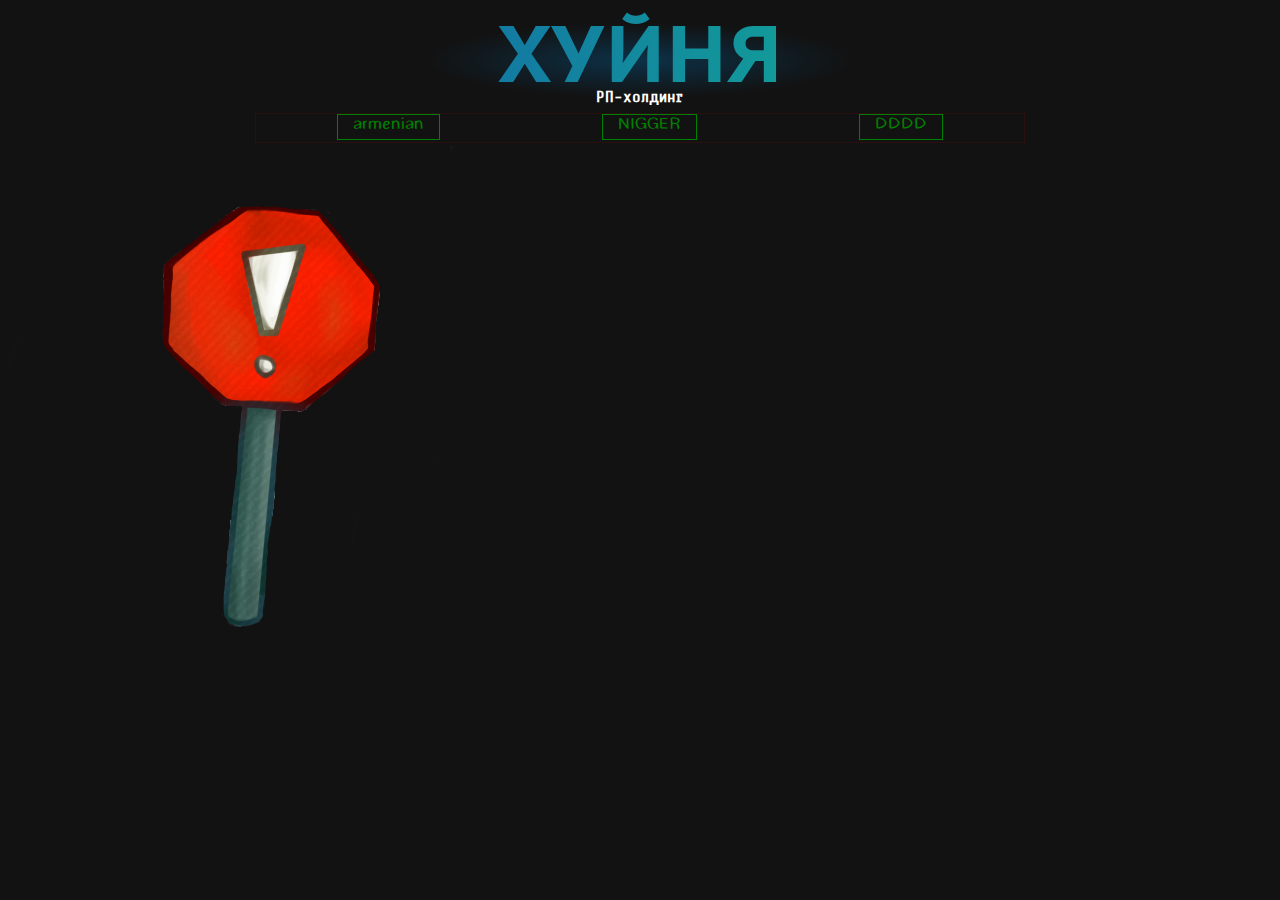
<file: perf-rp.su/beta-title.htm>
<!DOCTYPE html>
<html>
  <head>
	<meta charset="UTF-8">
	<script src='assets/script.js'></script>
	<link rel='stylesheet' href='assets/styles/styles.css'>
	<link rel="icon" href="assets/icons/fav.png" type="image/png">
	<title>Мой сайт</title>
  </head>
  <body>
  <header>
   <h1>ХУЙНЯ</h1>
   <h2>РП-холдинг</h2>
  </header>
  <div class='subheader-box'>
  <a>armenian</a>
  <a>NIGGER</a>
  <a>DDDD</a>
  </div>
  <div class='funny'>
  <img src='assets/pics/alertbanner1.png'></img>
   <p></p>
  
  </div>
  </body>
 <script>
  titlecheck();
  </script>

</html>
</file>
<file: perf-rp.su/assets/styles/styles.css>
@import 'fonts.css';


body {
	background-color: #121212;
}
header {
	width: 600px;
	height: 105px;
	margin: auto;
	background: radial-gradient( rgba(10, 62, 94, 0.7), transparent, transparent );
	text-align: center;
}
header > h1 {
	margin: auto;
	background: linear-gradient(to right, #136ea5, #12a696);
	color: transparent;
	background-clip: text;
	font-family: patefon;
	width: 500px;
	font-size: 80px;
	height: 80px;
}
header > h2 {

	color: white;
	margin: auto;
	font-size: 16px;
	font-family: mono;
}
.subheader-box {
	margin: auto;
	display: flex;
	width: 768px;
	height: 28px;
	border: 1px solid rgba(255, 0, 0, 0.1);
	justify-content: space-around;
}
.subheader-box > a {
	padding-left: 15px;
	padding-right: 15px;
	min-width: 40px;
	border: 1px solid green;
	height: 24px;
	font-family: comic;
	color: green;
}
</file>
